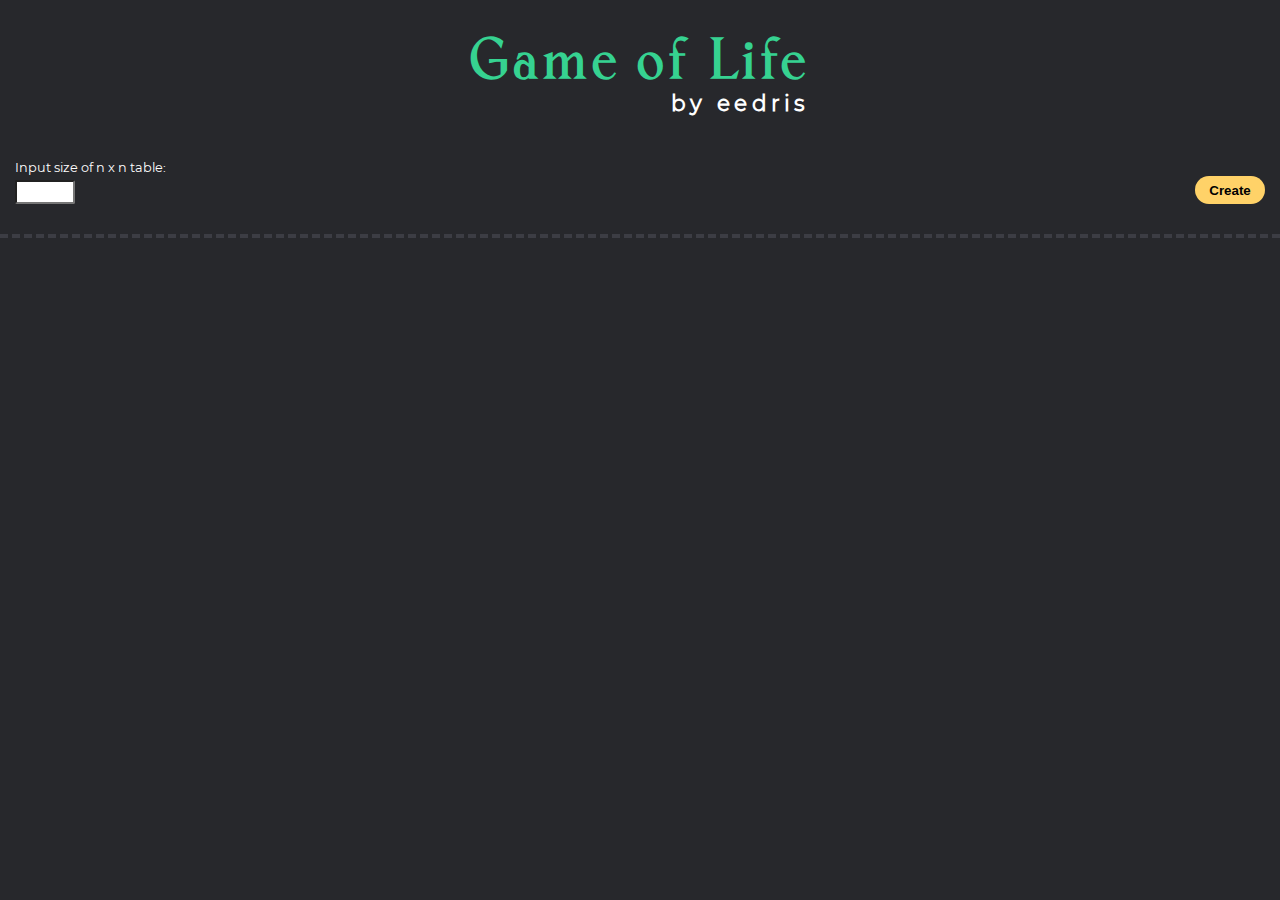
<file: game-of-life/index.html>
<!DOCTYPE html>
<html>
<head>
  <meta name="viewport" content="width=device-width, initial-scale=1.0">
  <link rel="stylesheet" href="/game-of-life/game-of-life.css" />
  <title>Game of Life</title>
</head>

<body>
    <script src="/game-of-life/game_of_life.js"></script>
<!--     <script src="//cdn.jsdelivr.net/npm/eruda"></script>
    <script>eruda.init();</script> -->

    <!-- Title Section -->

    <div class="title">
        <h1 creator="by eedris">Game of Life</h1>
    </div>


    <!-- Input section -->

    <div class="input">
        <div>
        <p>Input size of n x n table:</p>
        <input type="number" id="n-value" min="4">
        </div>
        <button onclick="getValue()"><b>Create</b></button>
    </div>
    <hr class="input-hr">

    <div id="init-div"></div>

</body>
</html>
</file>
<file: game-of-life/game-of-life.css>
* {
    box-sizing: border-box;
    margin: 0;
    padding: 0;
    position: relative;
}

:root {
    --primary-color: rgb(39, 40, 44);
    --secondary-color: rgb(29, 30, 33);
    --input-color: rgb(43, 44, 49);
    --dim-white: rgba(255, 255, 255, 0.274);
    --text-color: rgb(255, 255, 255);
    --red: rgb(255, 93, 93);
    --blue: rgb(22, 146, 254);
    --yellow: rgb(255, 210, 104);
    --green: rgb(54, 210, 145);
    --dark-green: hsl(155, 63%, 15%);
    --fade-color: hsl(228, 6%, 25%);
    --fade-text: hsl(228, 6%, 60%);
}

@font-face {
    font-family: Nissma;
    src: url(/game-of-life/fonts/NissmaStandard-Regular.otf);
}

@font-face {
    font-family: 'Montserrat Alternates';
    src: url(/game-of-life/fonts/MontserratAlternates-Regular.otf);
}

@font-face {
    font-family: Montserrat;
    src: url(/game-of-life/fonts/Montserrat-Regular.ttf);
}

body {
    color: var(--text-color);
    background-color: var(--primary-color);
    font-family: Montserrat;
    font-size: 100%;
}


/* * Title Section */

.title {
    text-align: center;
    margin: 30px 0 70px 0;
}

.title > h1 {
    font-family: Nissma;
    font-size: 1.8em;
    color: var(--green);
    display: inline-block;
    letter-spacing: 0.1em;
}

.title > h1::after {
    content: attr(creator);
    position: absolute;
    top: 100%;
    right: 0;
    font-family: Montserrat;
    font-size: 0.45em;
    color: white;
    letter-spacing: 0.2em;
}


/* * Input Section */

.input {
    margin-left: 15px;
}

.input > div {                       /* For the top input part */
    margin-bottom: 15px;
}

.input p {                           /* For the first <p> text */   
    font-size: 0.8em;
    margin-bottom: 5px;
}

.input #n-value {                /* For the table size inputs */
    width: 60px;
    height: 24px;
    border-radius: 2px;
    padding-left: 3px;
}

.input button {
    position: absolute;
    right: 15px;
    bottom: 0;
    width: 70px;
    height: 28px;
    background-color: var(--yellow);
    border-radius: 50px;
    border: none;
}

.input button:hover {
    box-shadow: 0 0 6px hsl(42, 100%, 60%), 0 0 2px hsl(42, 100%, 50%);
}

.input button:active {
    /* background-color: hsl(42, 100%, 60%); */
    transform: scale(0.95,0.95);
}

.input-hr {
    margin: 30px 0 30px 0;
    border-top: none;
    border-left: none;
    border-right: none;
    border-bottom: 4px dashed var(--fade-color);
}


/* * Table Section */

table {
    border-collapse: collapse;
    margin: auto;
    width: 90%;
    height: 310px;
    margin-bottom: 40px;
    border: 1px solid var(--dim-white);
    text-align: center;
}

table#grid {
    margin-bottom: 60px;
}

td {
    width: 30px;
    height: 30px;
    border: 1px solid var(--dim-white);
}

img {
    width: 20px;
    height: 20px;
}

hr {
    margin: 60px 0 60px 0;
    border-top: none;
    border-left: none;
    border-right: none;
    border-bottom: 1px solid var(--fade-text);
}

#init-div button {
    position: absolute;
    right: 15px;
    bottom: 20px;
    width: 70px;
    height: 28px;
    background-color: var(--blue);
    color: white;
    border-radius: 50px;
    border: none;
}

#init-div button:hover {
    box-shadow: 0 0 6px hsl(208, 99%, 54%), 0 0 2px hsl(208, 99%, 44%);
}

#init-div button:active {
    background-color: hsl(208, 99%, 54%);
    transform: scale(0.95,0.95);
}

@media only screen and (min-width: 1000px) {
    .title > h1 {font-size: 3em;}
}
</file>
